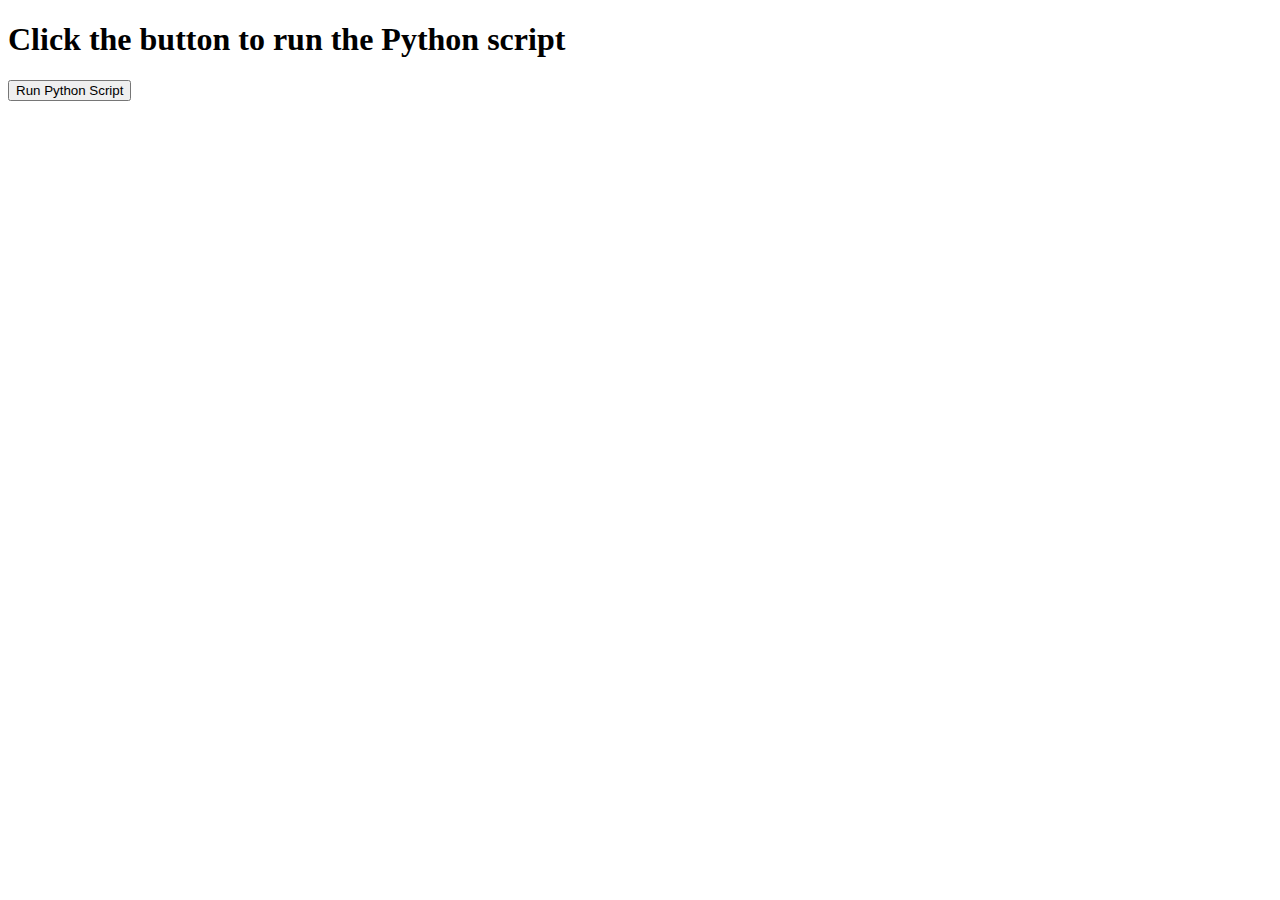
<file: templates/index.html>
<!DOCTYPE html>
<html>
<head>
    <title>Run Python Script</title>
</head>
<body>
    <h1>Click the button to run the Python script</h1>
    <button id="run-button">Run Python Script</button>
    <div id="output"></div>

    <script>
        document.getElementById('run-button').addEventListener('click', function() {
            fetch('/run_python_script', { method: 'POST' })
                .then(response => response.text())
                .then(output => {
                    document.getElementById('output').innerHTML = '<pre>' + output + '</pre>';
                });
        });
    </script>
</body>
</html>
</file>
